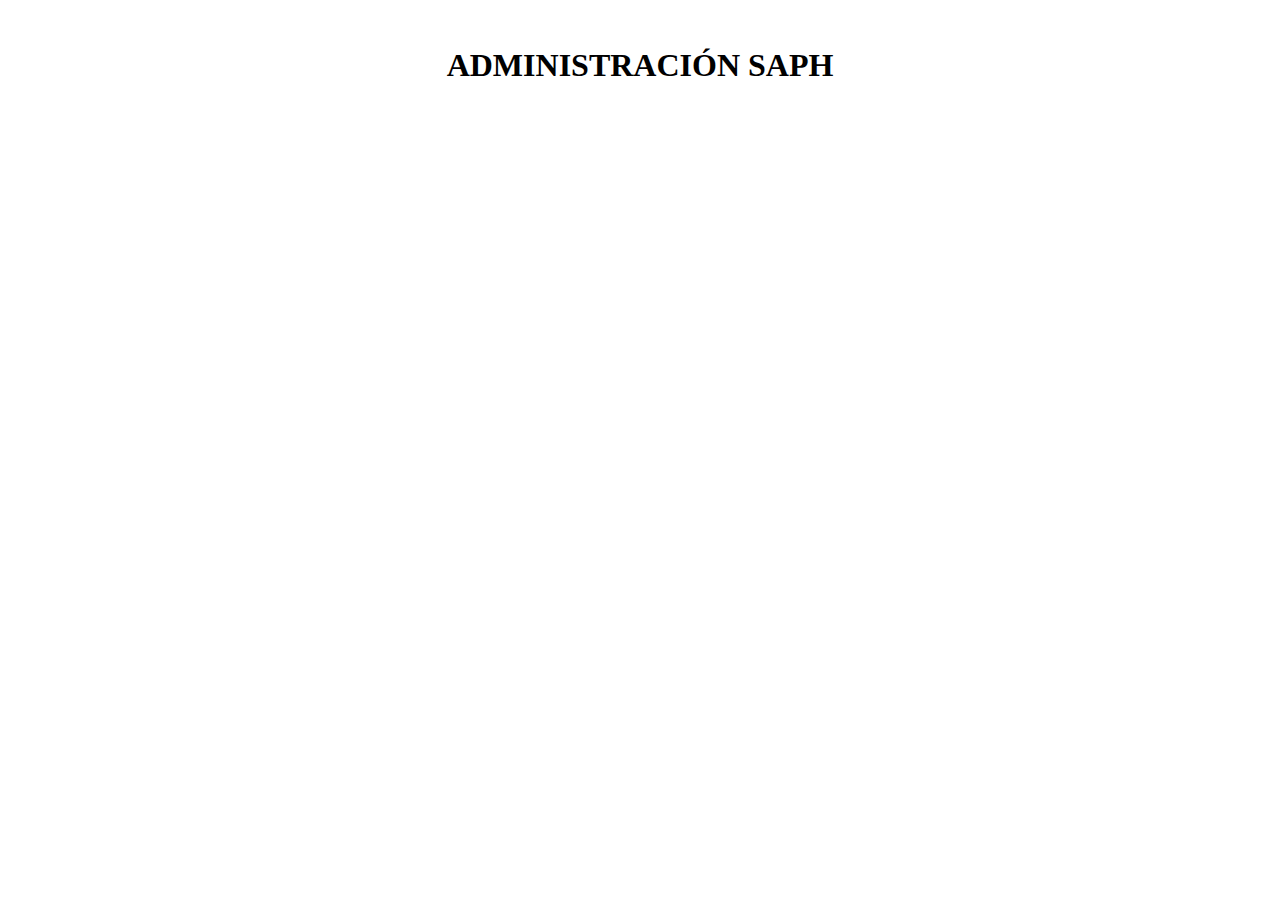
<file: prueba.html>
<!DOCTYPE html>
<html lang="es">
<head>
    <meta charset="UTF-8">
    <meta http-equiv="X-UA-Compatible" content="IE=edge">
    <meta name="viewport" content="width=device-width, initial-scale=1.0">
    <title>MinTic</title>
</head>
<body>
    <div class="container">
    <br>
    <center><h1>ADMINISTRACIÓN SAPH</h1></center>
    </div>
</body>
</file>
